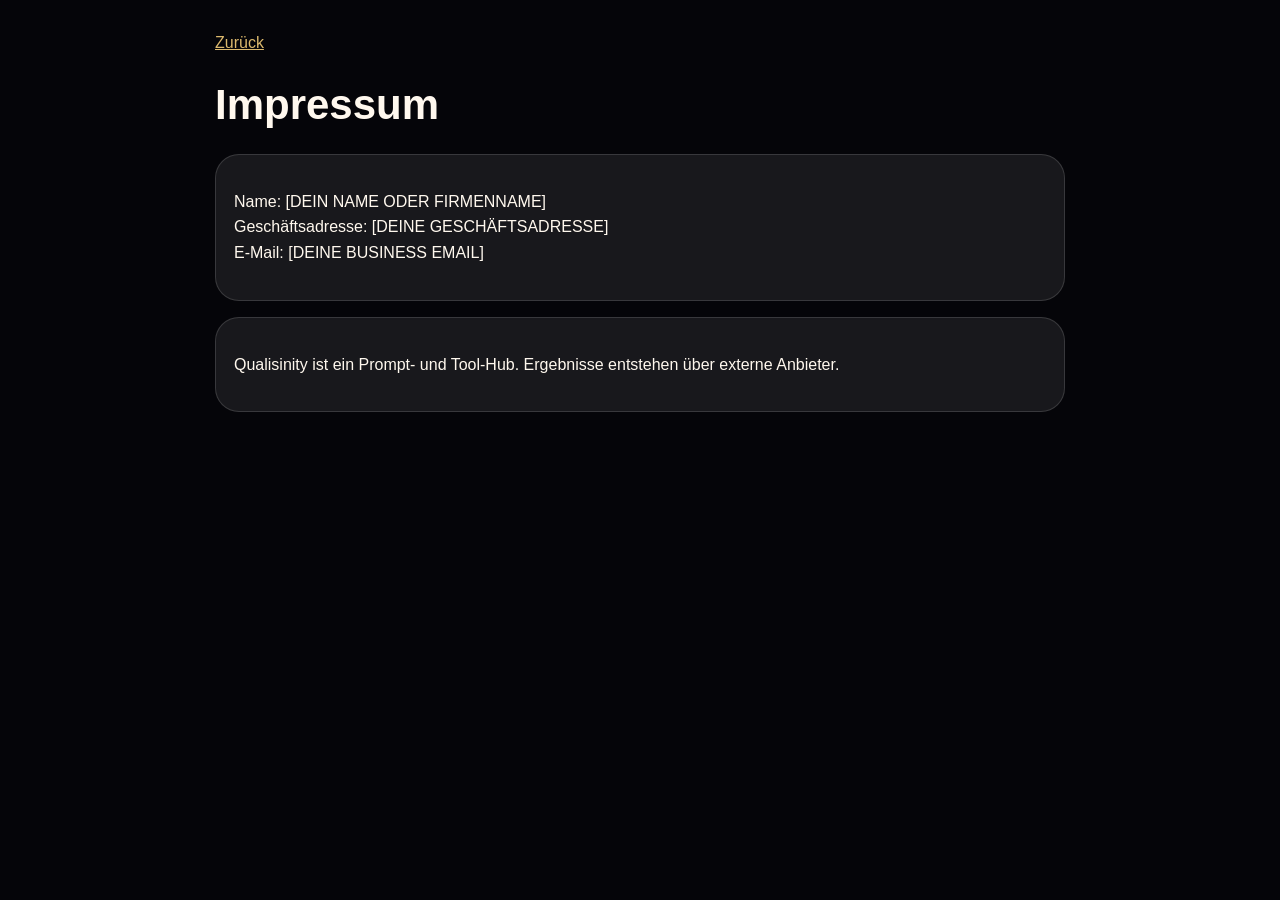
<file: impressum.html>
<!doctype html><html><head><meta charset='utf-8'><meta name='viewport' content='width=device-width, initial-scale=1'><style>body{margin:0;background:#050509;color:#fff8ee;font-family:-apple-system,BlinkMacSystemFont,'Segoe UI',sans-serif;line-height:1.6}.wrap{max-width:850px;margin:auto;padding:30px 18px}a{color:#dcb96d}.box{border:1px solid rgba(255,255,255,.14);background:rgba(255,255,255,.08);border-radius:24px;padding:18px;margin:16px 0}h1{font-size:42px;line-height:1}</style><title>Impressum</title></head><body><div class='wrap'><a href='index.html'>Zurück</a><h1>Impressum</h1><div class='box'><p>Name: [DEIN NAME ODER FIRMENNAME]<br>Geschäftsadresse: [DEINE GESCHÄFTSADRESSE]<br>E-Mail: [DEINE BUSINESS EMAIL]</p></div><div class='box'><p>Qualisinity ist ein Prompt- und Tool-Hub. Ergebnisse entstehen über externe Anbieter.</p></div></div></body></html>
</file>
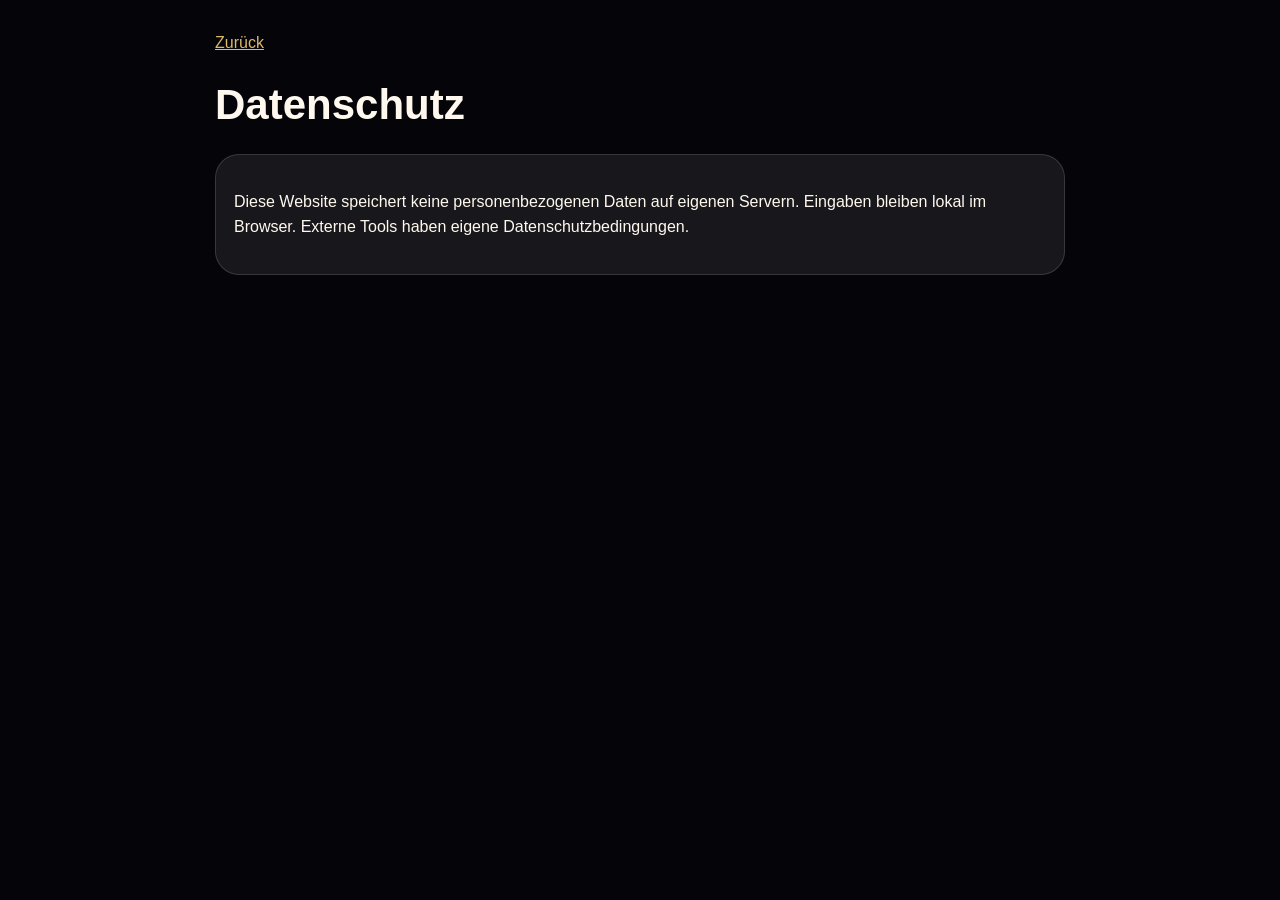
<file: privacy.html>
<!doctype html><html><head><meta charset='utf-8'><meta name='viewport' content='width=device-width, initial-scale=1'><style>body{margin:0;background:#050509;color:#fff8ee;font-family:-apple-system,BlinkMacSystemFont,'Segoe UI',sans-serif;line-height:1.6}.wrap{max-width:850px;margin:auto;padding:30px 18px}a{color:#dcb96d}.box{border:1px solid rgba(255,255,255,.14);background:rgba(255,255,255,.08);border-radius:24px;padding:18px;margin:16px 0}h1{font-size:42px;line-height:1}</style><title>Datenschutz</title></head><body><div class='wrap'><a href='index.html'>Zurück</a><h1>Datenschutz</h1><div class='box'><p>Diese Website speichert keine personenbezogenen Daten auf eigenen Servern. Eingaben bleiben lokal im Browser. Externe Tools haben eigene Datenschutzbedingungen.</p></div></div></body></html>
</file>
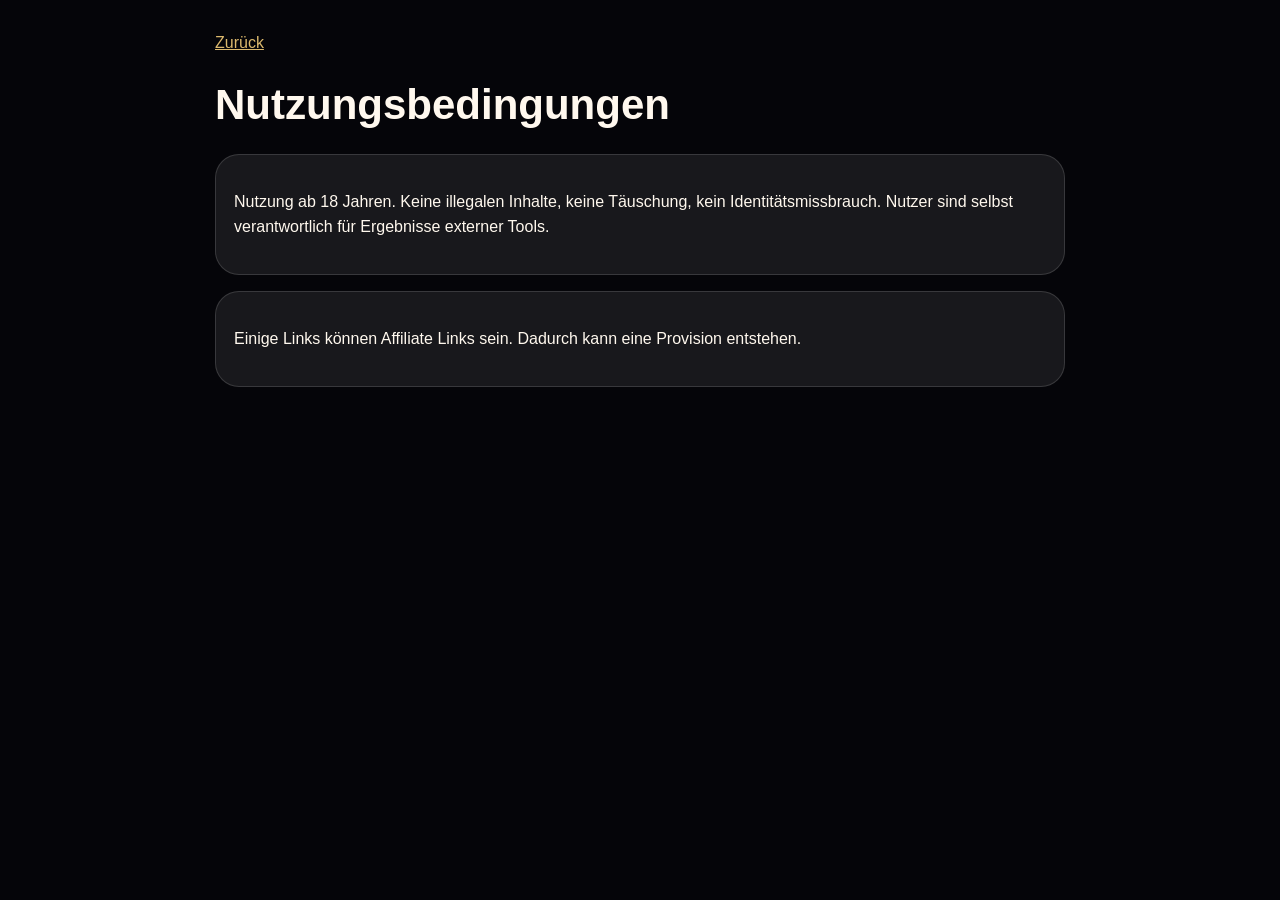
<file: terms.html>
<!doctype html><html><head><meta charset='utf-8'><meta name='viewport' content='width=device-width, initial-scale=1'><style>body{margin:0;background:#050509;color:#fff8ee;font-family:-apple-system,BlinkMacSystemFont,'Segoe UI',sans-serif;line-height:1.6}.wrap{max-width:850px;margin:auto;padding:30px 18px}a{color:#dcb96d}.box{border:1px solid rgba(255,255,255,.14);background:rgba(255,255,255,.08);border-radius:24px;padding:18px;margin:16px 0}h1{font-size:42px;line-height:1}</style><title>Terms</title></head><body><div class='wrap'><a href='index.html'>Zurück</a><h1>Nutzungsbedingungen</h1><div class='box'><p>Nutzung ab 18 Jahren. Keine illegalen Inhalte, keine Täuschung, kein Identitätsmissbrauch. Nutzer sind selbst verantwortlich für Ergebnisse externer Tools.</p></div><div class='box'><p>Einige Links können Affiliate Links sein. Dadurch kann eine Provision entstehen.</p></div></div></body></html>
</file>
